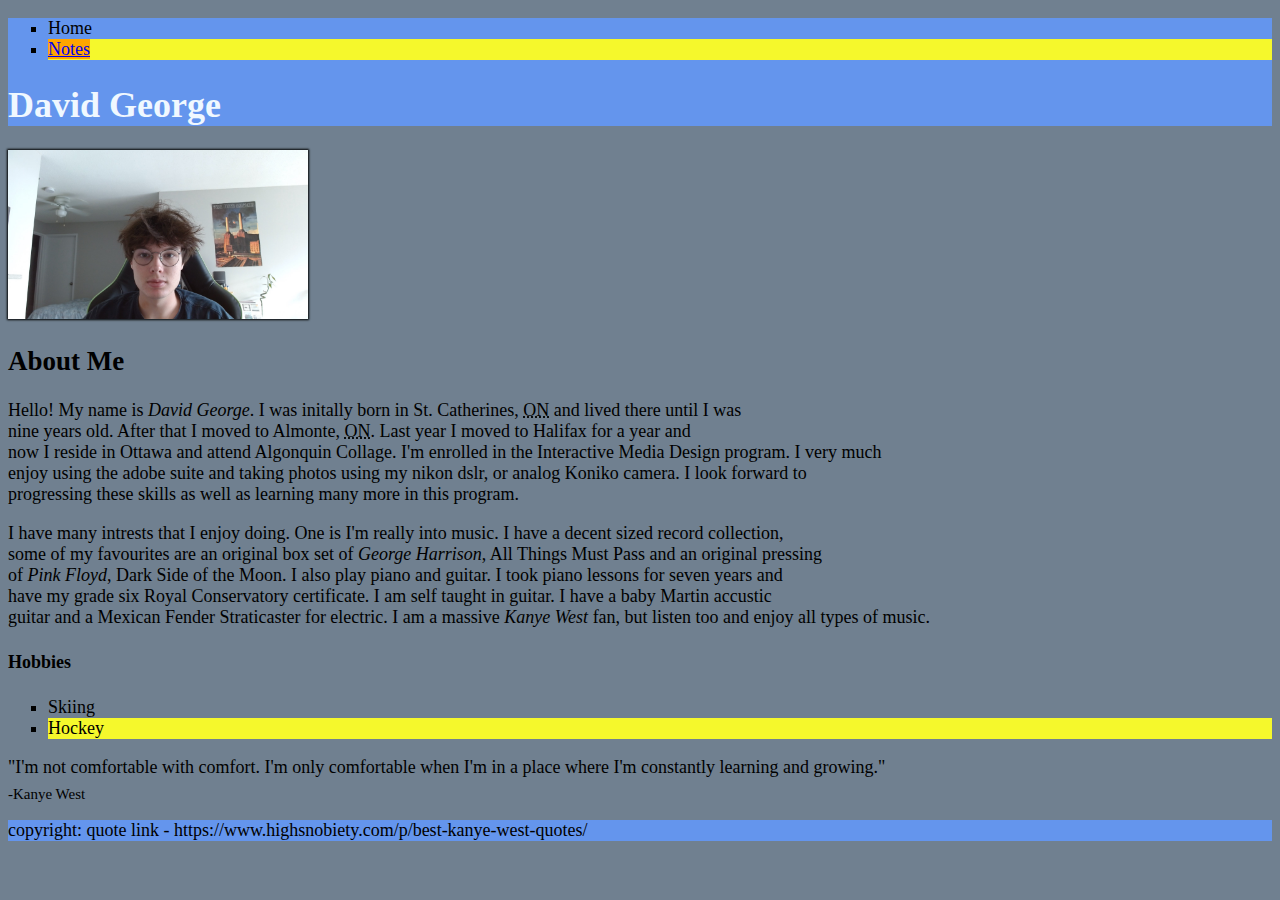
<file: index.html>
<!DOCTYPE html>
<html lang="en">
<head>
    <meta charset="UTF-8">
    <meta http-equiv="X-UA-Compatible" content="IE=edge">
    <meta name="viewport" content="width=device-width, initial-scale=1.0">
    <title>Document</title>
    <link href="css/main.css" rel="stylesheet">
</head>
<header
<body>
    <nav>
        <ul>
            <li>Home</li>
            <li><a href="notes.html"> Notes</a></li>
        </ul>
    </nav>
     <h1 class="site-title"> David George</h1>
   </header>
    <img id="my-image"src="images\David.jpg" alt="David George" width="300" >
   <Article>
    <h2> About Me </h2> </Article>
    <p> Hello! My name is <em>David George</em>. I was initally born in St. Catherines, <abbr title="Ontario">ON</abbr> and lived there until I was <br> nine years old. After that I moved to 
        Almonte, <abbr title="Ontario">ON</abbr>. Last year I moved to Halifax for a year and <br> now I reside in Ottawa and attend Algonquin Collage. I'm enrolled in the Interactive Media 
        Design program. I very much <br> enjoy using the adobe suite and taking photos using my nikon dslr, or analog Koniko camera. I look forward to <br> progressing these skills 
        as well as learning many more in this program. 
    </p>
    <p> I have many intrests that I enjoy doing. One is I'm really into music. I have a decent sized record collection,<br> some of my favourites are an original box set 
        of <em>George Harrison</em>, All Things Must Pass and an original pressing <br> of <em>Pink Floyd</em>, Dark Side of the Moon. I also play piano and guitar. I took piano lessons for seven years 
        and <br> have my grade six Royal Conservatory certificate. I am self taught in guitar. I have a baby Martin accustic <br> guitar and a Mexican Fender Straticaster for electric. I am 
        a massive <em>Kanye West</em> fan, but listen too and enjoy all types of music. 

    </p>
    <p>
        <h4>Hobbies</h4>

<ul>
  <li>Skiing</li>
  <li>Hockey</li>
</ul>  

    <p> 
        "I'm not comfortable with comfort. I'm only comfortable when I'm in a place where I'm constantly learning and growing." <br>
        <sub>-Kanye West</sub>
    </p>
    <footer> copyright: quote link - https://www.highsnobiety.com/p/best-kanye-west-quotes/</footer>
</body>
</html>
</file>
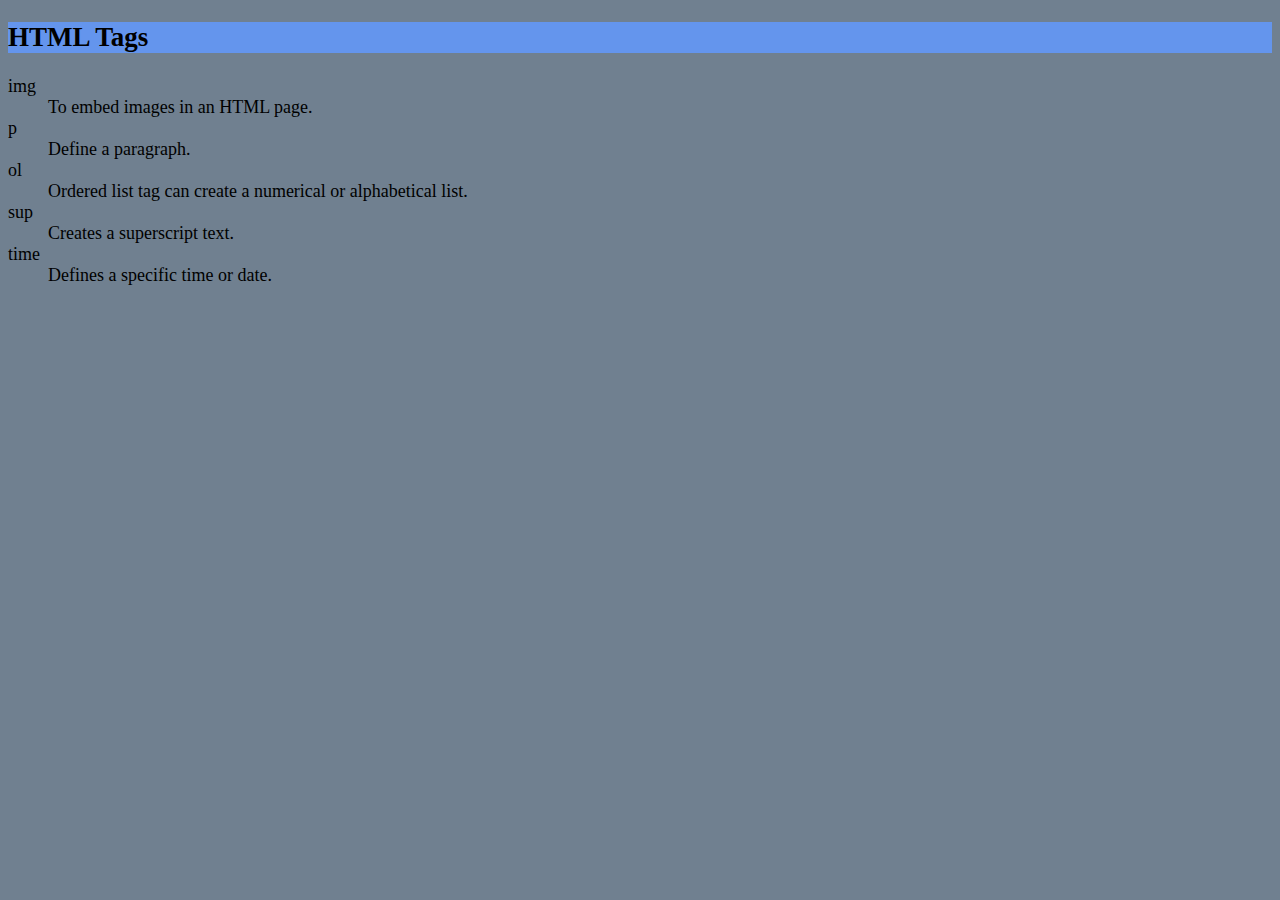
<file: notes.html>
<!DOCTYPE html>
<html lang="en">
<head>
    <meta charset="UTF-8">
    <meta http-equiv="X-UA-Compatible" content="IE=edge">
    <meta name="viewport" content="width=device-width, initial-scale=1.0">
    <title>Document</title>
    <link href="css/main.css" rel="stylesheet">
</head>
<body>
<header>
  <h2>HTML Tags</h2>
</header>
<dl>
    <dt>img</dt>
    <dd>To embed images in an HTML page.</dd>
    <dt>p</dt>
    <dd>Define a paragraph.</dd>
    <dt>ol</dt>
    <dd>Ordered list tag can create a numerical or alphabetical list.</dd>
    <dt>sup</dt>
    <dd>Creates a superscript text.</dd>
    <dt>time</dt>
    <dd>Defines a specific time or date.</dd>
  </dl> 
</body>
</html>
</file>
<file: css/main.css>
/* My awesome css! */
body {
   background-color: slategray; 
   font-family:Georgia, 'Times New Roman', Times, serif;
   font-size: 18px;

}

header, footer{
    background-color: cornflowerblue;
}


.site-title {
    color: aliceblue;
}

#my-image{
    box-shadow: 0 0 2px 1px black;
}

ul{list-style-type: square;
}

li:nth-child(2) {
  background: rgb(245, 248, 44);
}

a:hover {
    color: pink;
  }

  a:active {
    text-decoration: underline;
  }

  a:link {
    background-color: orange;
  }

  a:link {
    border-color: rgb(204, 85, 49);
  }
</file>
